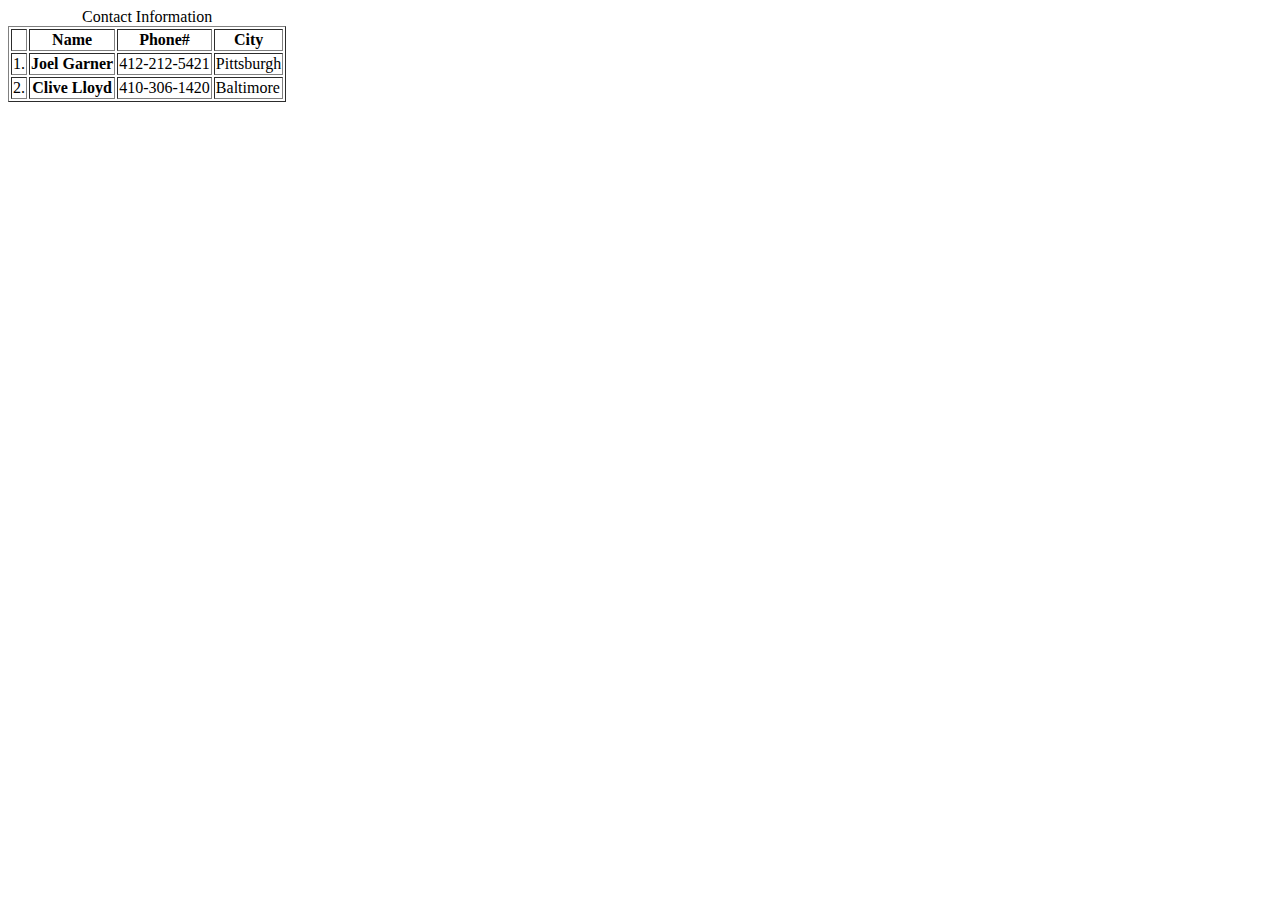
<file: test.html>
<html lang="en">

<head>
  <meta charset="UTF-8">
  <meta http-equiv="X-UA-Compatible" content="IE=edge">
  <meta name="viewport" content="width=device-width, initial-scale=1.0">
  <title>Document</title>
  <meta http-equiv="refresh" content="5"> <!-- Non-Compliant -->
  <meta name="description" content="...">
</head>

<body>
  <table border="1">
    <caption>Contact Information</caption>
    <tr>
      <td></td>
      <th>Name</th> <!-- Non-Compliant -->
      <th>Phone#</th> <!-- Non-Compliant -->
      <th>City</th> <!-- Non-Compliant -->
    </tr>
    <tr>
      <td>1.</td>
      <th>Joel Garner</th> <!-- Non-Compliant -->
      <td>412-212-5421</td>
      <td>Pittsburgh</td>
    </tr>
    <tr>
      <td>2.</td>
      <th>Clive Lloyd</th> <!-- Non-Compliant -->
      <td>410-306-1420</td>
      <td>Baltimore</td>
    </tr>
  </table>
</body>

</html>
</file>
